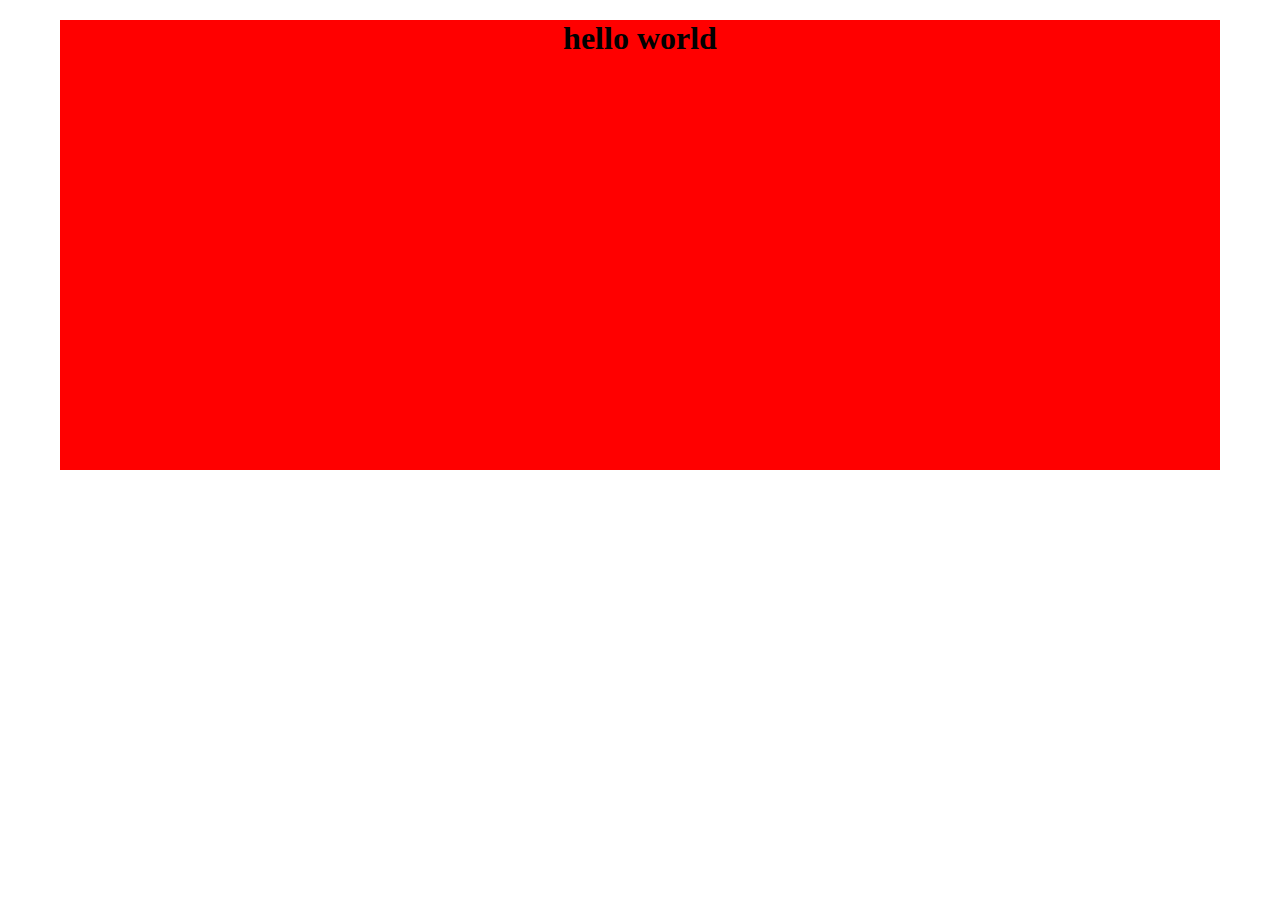
<file: assignment-1/solutions/0-horizontal-align/index.html>
<!DOCTYPE html>
<html lang="en">
<head>
    <meta charset="UTF-8">
    <meta name="viewport" content="width=device-width, initial-scale=1.0">
    <title>Assignment - 1(0)</title>
    <link rel="stylesheet" href="style.css">
</head>
<body>
    <div class="dibba">
          <h1>hello world</h1>
    </div>
</body>
</html>
</file>
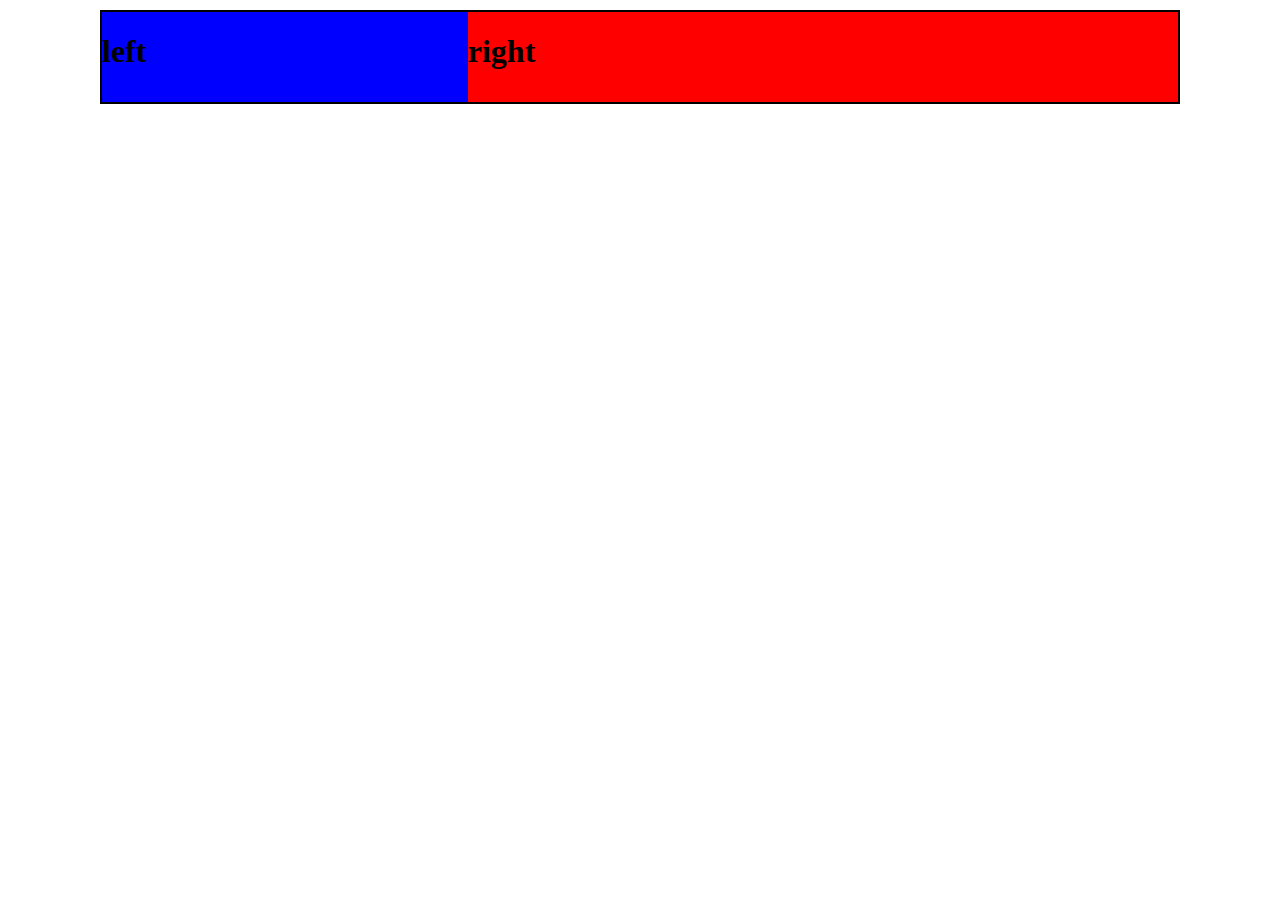
<file: assignment-1/solutions/2-flex-layout/index.html>
<!DOCTYPE html>
<html lang="en">
<head>
    <meta charset="UTF-8">
    <meta name="viewport" content="width=device-width, initial-scale=1.0">
    <title>flex - flexy</title>
    <link rel="stylesheet" href="style.css">
</head>
<body>
    <div class = "container">
        <div class="left">
            <h1>left</h1>
        </div>
        <div class="right">
            <h1>right</h1>
        </div>
    </div>
</body>
</html>
</file>
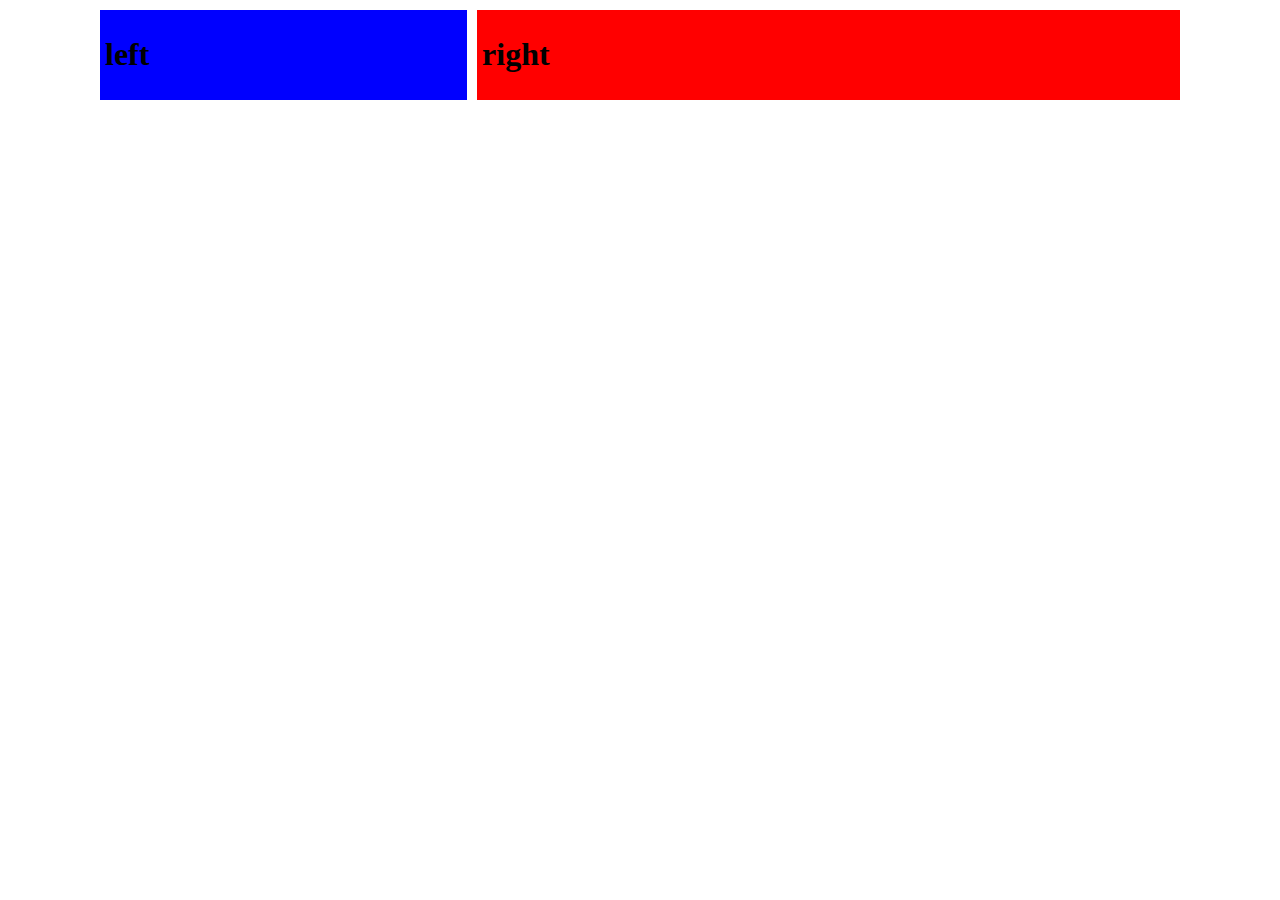
<file: assignment-1/solutions/3-grid-layout/index.html>
<!DOCTYPE html>
<html lang="en">
<head>
    <meta charset="UTF-8">
    <meta name="viewport" content="width=device-width, initial-scale=1.0">
    <title>lvl-2</title>
    <link rel="stylesheet" href="style.css">
</head>
<body>
    <div class = "container">
        <div class="left">
            <h1>left</h1>
        </div>
        <div class="right">
            <h1>right</h1>
        </div>
    </div>
</body>
</html>
</file>
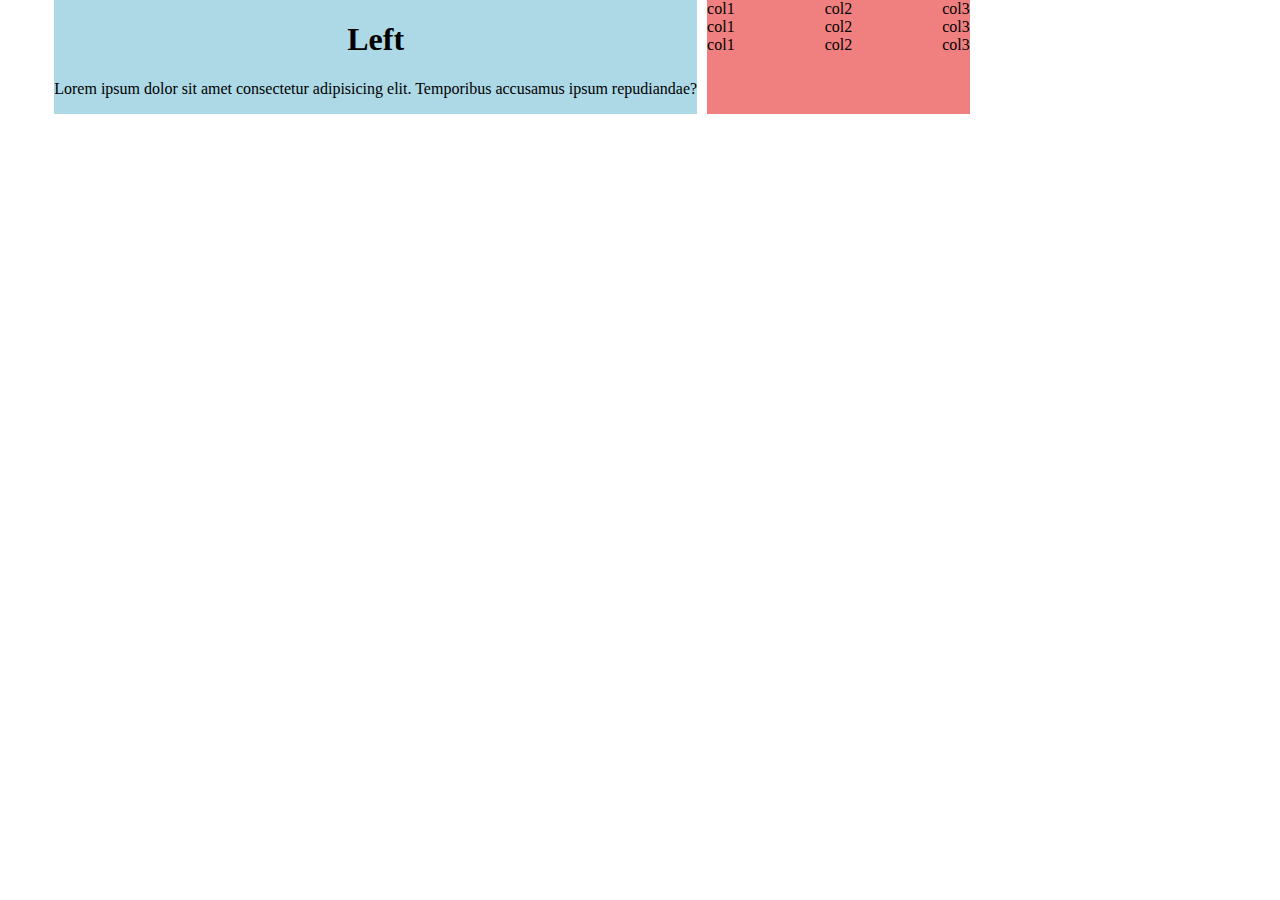
<file: assignment-1/solutions/4-thodi-or/index.html>
<!DOCTYPE html>
<html lang="en">
<head>
    <meta charset="UTF-8">
    <meta name="viewport" content="width=device-width, initial-scale=1.0">
    <title>gend masti</title>
    <link rel="stylesheet" href="style.css">
</head>
<body>
     <div class="container">
        <div class="left">
           <h1>Left</h1>
           <p>Lorem ipsum dolor sit amet consectetur adipisicing elit. Temporibus accusamus ipsum repudiandae?</p>
        </div>
        <div class="right">
                <div class="child">
                    <div class="col1">col1</div>
                    <div class="col2">col2</div>
                    <div class="col3">col3</div>
                </div>
                <div class="child">
                    <div class="col1">col1</div>
                    <div class="col2">col2</div>
                    <div class="col3">col3</div>
                </div>
                <div class="child">
                    <div class="col1">col1</div>
                    <div class="col2">col2</div>
                    <div class="col3">col3</div>
                </div>
                
     </div>
</body>
</html>
</file>
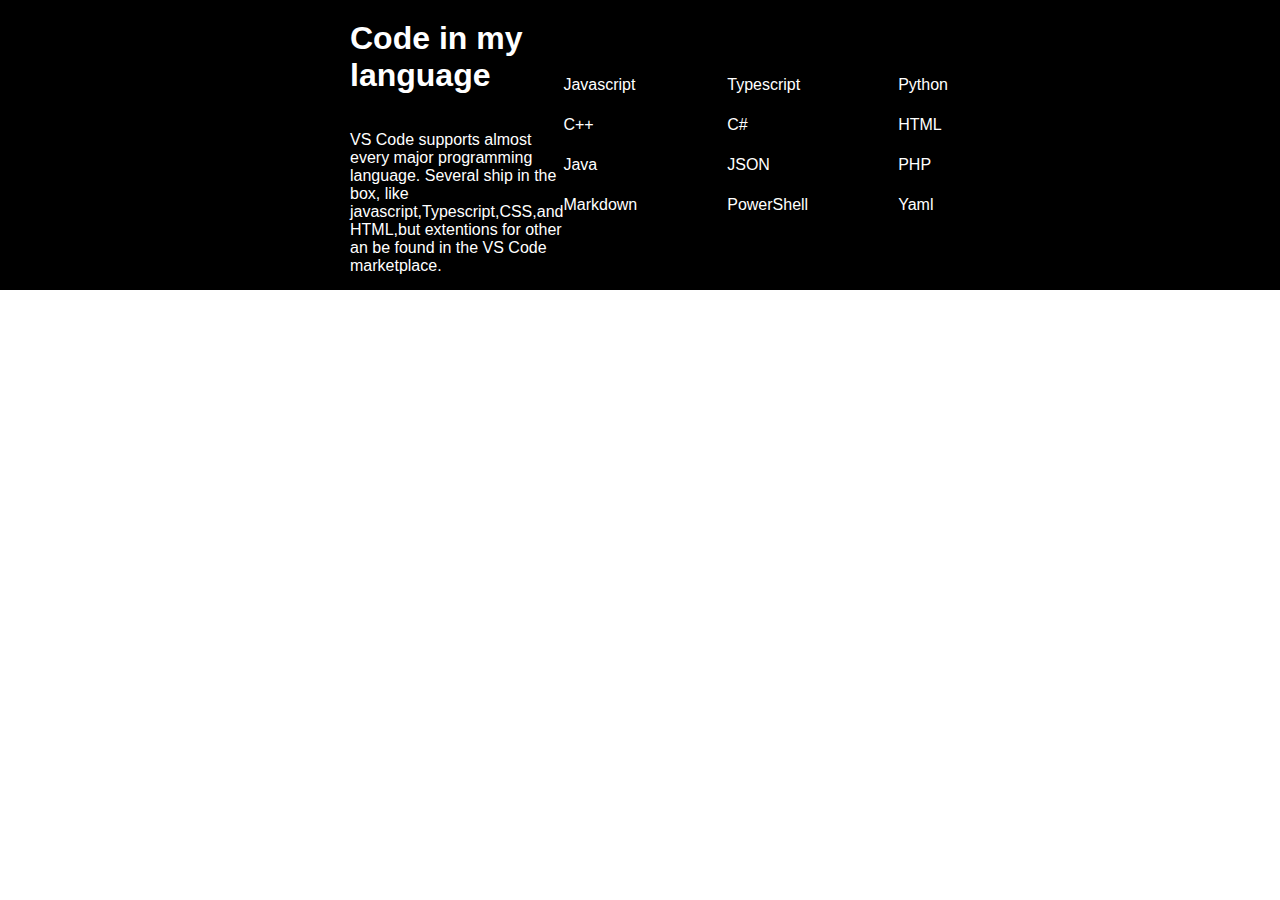
<file: assignment-1/solutions/5-vscode-bottombar/index.html>
<!DOCTYPE html>
<html lang="en">
<head>
    <meta charset="UTF-8">
    <meta name="viewport" content="width=device-width, initial-scale=1.0">
    <title>Footer</title>
    <link rel="stylesheet" href="style.css">
</head>
<body>
    <div class="container">
        <div class="left">
            <h1>Code in my language</h1>
            
            <p>VS Code supports almost every major programming language. Several ship in the box, like javascript,Typescript,CSS,and HTML,but extentions for other an be found in the VS Code marketplace. </p>
        </div>
        <div class="right">
            <div class="JTP">
                  <p>Javascript</p>
                  <p>Typescript</p>
                  <p>Python</p>
            </div>
            <div class="CCH">
                    <p>C++</p>
                    <p>C#</p>
                    <p>HTML</p>
            </div>
            <div class="JJP">
                    <p>Java</p>
                    <p>JSON</p>
                    <p>PHP</p>
            </div>
            <div class="MPY">
                    <p>Markdown</p>
                    <p>PowerShell</p>
                    <p>Yaml</p>
            </div>
        </div>
    </div>
</body>
</html>
</file>
<file: assignment-1/solutions/0-horizontal-align/style.css>
body {
    margin : 0;
    padding : 0;
}

.dibba {
    display : flex;
    margin: 20px 60px ;
    height: 50vh;
    background-color: red;
    justify-content: center ;
}
.dibba h1 {
    margin: 0;
}
</file>
<file: assignment-1/solutions/2-flex-layout/style.css>
body{
    margin:0;
    padding:0;
}
.container{
    display: flex;
    height: 10vh;
    border: 2px solid black;
    margin : 10px 100px;
     /* align-items: center; */
}
.left{
    background-color: blue;
    flex-grow: 1;
    
    
}
.right{
    background-color: red;
    flex-grow: 2;
   
}
</file>
<file: assignment-1/solutions/3-grid-layout/style.css>
body{
    margin:0;
    padding:0;
}
.container{
    display: flex;
    height: 10vh;
    /* border: 2px solid black; */
    margin : 10px 100px;
     /* align-items: center; */
     gap: 10px;
}
.left{
    background-color: blue;
    flex-grow: 1;
    padding: 5px;
   
    
}
.right{
    background-color: red;
    flex-grow: 2;
    padding: 5px;
    
   
}
</file>
<file: assignment-1/solutions/4-thodi-or/style.css>
body{
    margin:0;
    padding:0;
}
.container{
    display:flex;
    justify-content:center;
    height:auto;
    width:80vw;
    gap:10px;
}
.left{
    background-color: lightblue;
    text-align: center;
}
.right{
    background-color: lightcoral;
    text-align: center;
}
.child{
    display: flex;
    justify-content: center;
    gap: 90px;
    
    
}
</file>
<file: assignment-1/solutions/5-vscode-bottombar/style.css>
body{
    margin: 0;
    padding: 0;
    font-family: Arial, sans-serif;
}
.container {
    display: flex;
    height: 30vh;
    background-color: black;
    color: white;
    padding: 10px 350px;

}
.right {
    flex: 1;
    display: grid;
    grid-template-columns: repeat(3, max-content);
    column-gap: 90px;
    row-gap: 22px;
    align-content: center;
    justify-content: end;
}
.right .JTP,
.right .CCH,
.right .JJP,
.right .MPY{
    display: contents;
}

.right p{
    margin: 0;
}
.left {
    flex: 1;
    display: flex;
    justify-content: center;
    align-items: flex-start;
    flex-direction: column;

}
</file>
